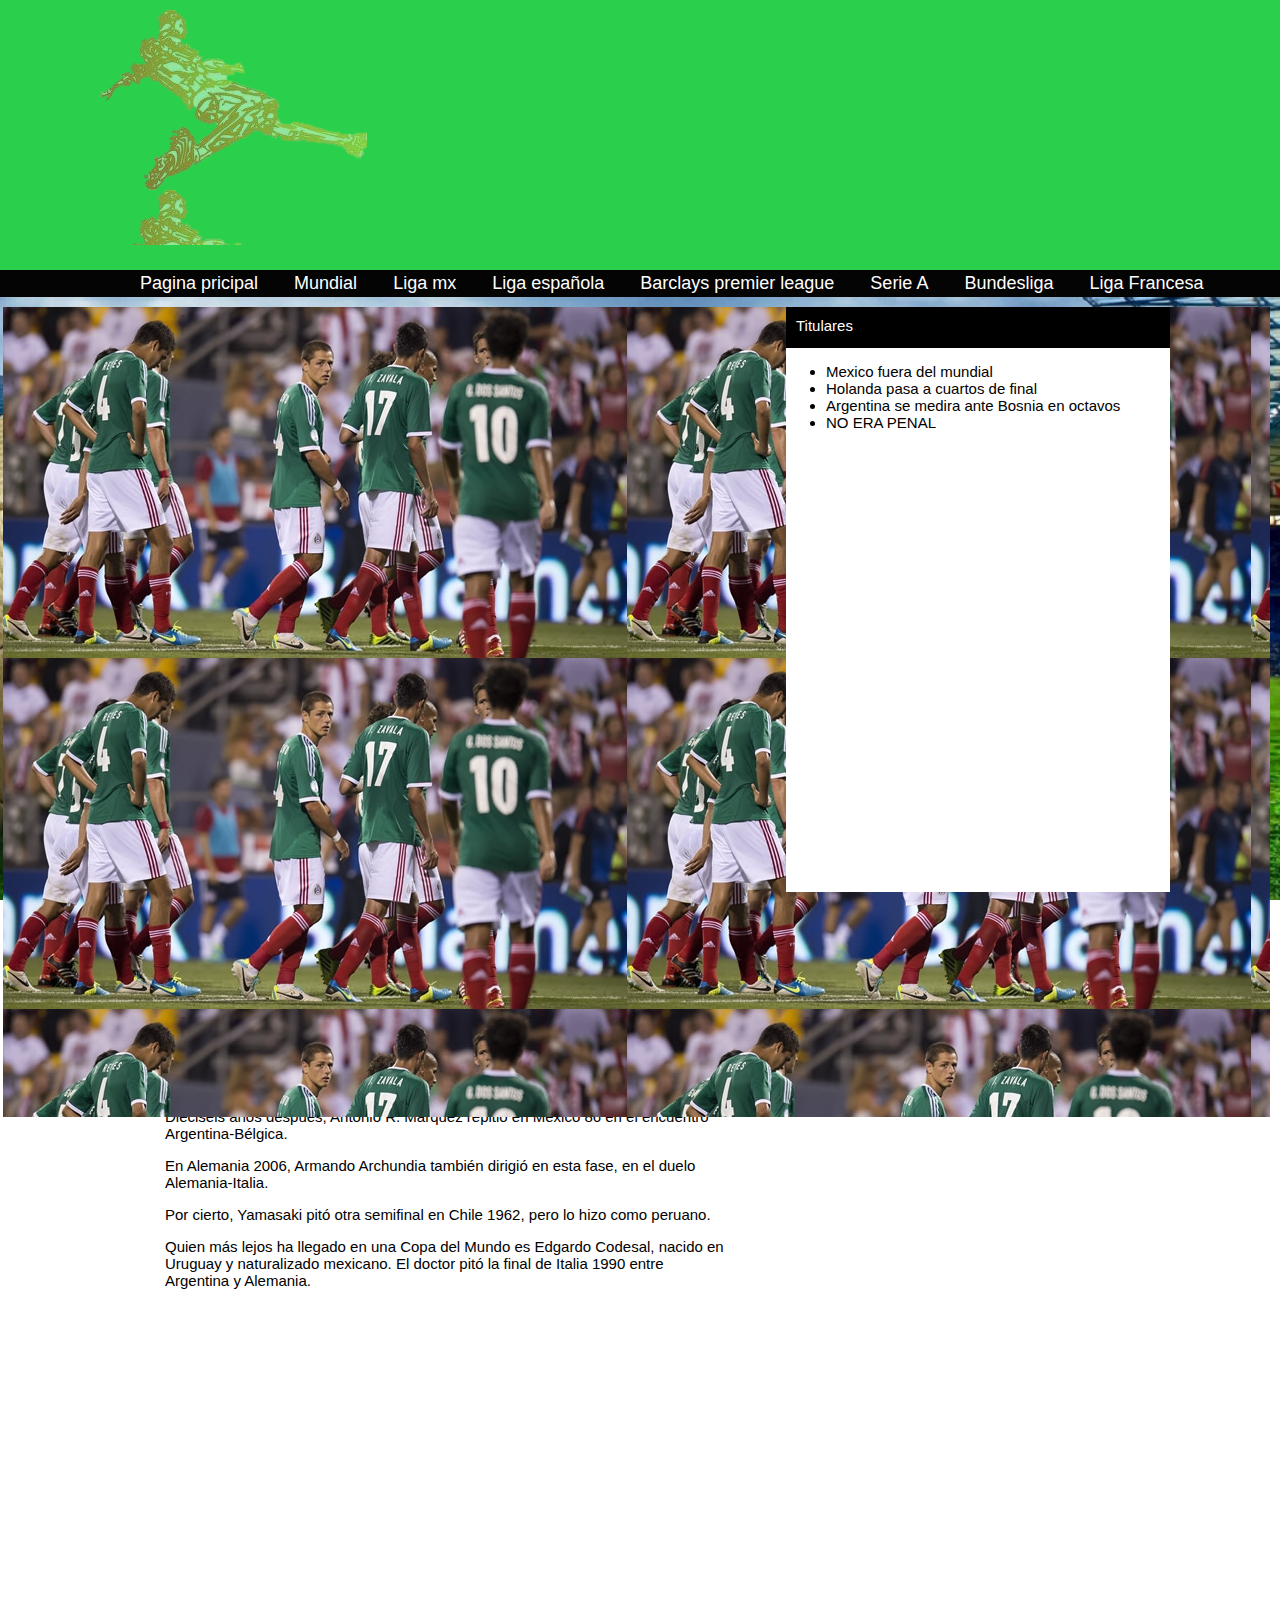
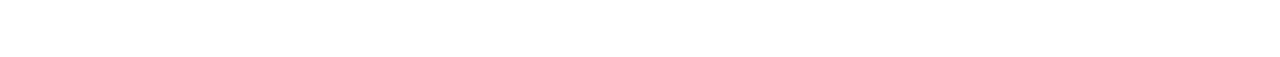
<file: Paginas/nota.html>
<html>
<head>
	<meta charset="utf-8">
	<title>Mexico fuera del mundial</title>
	<link href="../Estilos/estilos.css" rel="stylesheet" type="text/css">
</head>
<body>
	<div id="cabecera">
		<div id="imagen"></div>
	</div>
	<div id="areamenu">
		<ul>
			<li><a href="../index.html">Pagina pricipal</a></li>
			<li><a href="mundial.html">Mundial</a></li>
			<li><a href="ligamx.html">Liga mx</a></li>
			<li><a href="ligaespañola.html">Liga española</a></li>
			<li><a href="ligapremier.html">Barclays premier league</a></li>
			<li><a href="seriea.html">Serie A</a></li>
			<li><a href="bundesliga.html">Bundesliga</a></li>
			<li><a href="ligafrancesa.html">Liga Francesa</a></li>
		</ul>
		</div>
	<div id="contenedornota">
		<div class="titulo">Mexico fuera del mundial por un penal que nunca existio</div>
		<p class="texto">MÉXICO -- Pese a que había dudas sobre su permanencia en el Mundial Brasil 2014, por no marcar la mordida del uruguayo 
		Luis Suárez al italiano Giorgio Chiellini, el árbitro mexicano Marco Antonio Rodríguez ha sido elegido por la FIFA como juez central para 
		dirigir la semifinal entre Brasil y Alemania.</p>
		<p class="texto2">Tras aquella jugada polémica que no vio, en la fase de grupos, 'Chiquimarco' vuelve a tener la oportunidad de dirigir un 
		encuentro importante, ahora en la antesala de la final.</p>
		<p class="texto2">Rodríguez estará acompañado por los asistentes: Marvin Torrentera y Marcos Quintero. El duelo se disputará el próximo 
		martes a las 15 horas.</p>
		<p class="texto2">LA CUARTA OCASIÓN</p>
		<p class="texto2">Esta es la cuarta ocasión que un silbante mexicano dirige en semifinales de una Copa del Mundo. En México 1970,
		Arturo Yamasaki, de origen peruano y naturalizado mexicano, lo hizo en el juego Alemania-Italia, llamado el partido del siglo.</p>
		<p class="texto2">Dieciséis años después, Antonio R. Márquez repitió en México 86 en el encuentro Argentina-Bélgica.</p>
		<p class="texto2">En Alemania 2006, Armando Archundia también dirigió en esta fase, en el duelo Alemania-Italia.</p>
		<p class="texto2">Por cierto, Yamasaki pitó otra semifinal en Chile 1962, pero lo hizo como peruano.</p>
		<p class="texto2">Quien más lejos ha llegado en una Copa del Mundo es Edgardo Codesal, nacido en Uruguay y naturalizado mexicano. 
		El doctor pitó la final de Italia 1990 entre Argentina y Alemania.</p>
	</div>
	<div id="imagennota"></div>
	<div id="contenedornoticias">
		<div id="titulonoticias">
			<div class="info2">Titulares</div>
		</div>
		<ul class="lista">
			<li>Mexico fuera del mundial</li>
			<li>Holanda pasa a cuartos de final</li>
			<li>Argentina se medira ante Bosnia en octavos</li>
			<li>NO ERA PENAL</li>
		<ul>
	</div>
	<div id="contenedorvideos"></div>
	<div id="pie"></div>
</body>
</html>
</file>
<file: Estilos/estilos.css>
@charset "utf-8";

body{
	background:url(../Imagenes/fondo.jpg) fixed bottom right;
	width:100%;
	height:100%;
	margin-top:0px;
	margin-left:0px;
	position:absolute;
	
}

#contenedornoticia{
	width:46%;
	height:62%;
	margin-right:50px;
	margin-left:150px;
	margin-top:10px;
	margin-bottom:20px;
	background-color: #FFFFFF;
	position:absolute;
}

#contenedornoticias{
	width:30%;
	height:65%;
	margin-left:786px;
	margin-top:10px;
	background-color:#FFFFFF;
	position:absolute;
}

#titulonoticias{
	width:100%;
	height:7%;
	border-style:dotte;
	background-color:#000000;
}

#cabecera{
	width:100%;
	margin-left:0px;
	margin-top:0px;
	height: 30%;
	background-color:#2AD04B;
}

#imagen{
	background-image:url(../Imagenes/cabecera.png);
	opacity:0.5;
	padding-top:10px;
	padding-left:15px;
	padding-right:15px;
	margin-left:100px;
	margin-top:10px;
	width: 18.5%;
	height: 25%;
	position:absolute;
	
}

#areamenu{
	font-family: Impact, Haettenschweiler, "Franklin Gothic Bold", "Arial Black", sans-serif;
	font-size: 0px;
	padding-top: 3px;
	padding-bottom: 3px;
	padding-left: 90px;
	padding-right: 0px;
	background-color:#040404;
}

#areamenu ul li{
	display:inline;
}

#areamenu ul li a {
	font-family: Arial, Helvetica, Verdana;
	font-size: 18px;
	text-decoration: none;
	padding-top: 0px;
	padding-right: 26px;
	padding-bottom: 0px;
	padding-left: 10px;
	background-color: #040404;
	color: #FFFFFF;
}

#areamenu ul li a:hover {
	padding-bottom: 0px;
	margin-top: -2px;
	color:#0000FF;
}

#imagennota{
	background-image:url(../Imagenes/mexico.jpg);
	width:90%;
	height:90%;
	border:0px;
	position:absolute;
	margin-left:5px;
	margin-top:10px;
	margin-bottom:20px;
}

#info{
	width:100%;
	height:30%;
	position:absolute;
	margin-left:0px;
	margin-top:50%;
	margin-bottom:0px;
	background-color:#000000;
}

.info1{
	color:#FFFFFF;
	font-family: Arial, Helvetica, Verdana;
	font-size:25px;
	padding-top:10px;
	padding-left:10px;
}

.info2{
	color:#FFFFFF;
	font-family: Arial, Helvetica, Verdana;
	font-size:15px;
	padding-top:10px;
	padding-left:10px;
}

.lista{
	font-size:15px;
	font-family: Arial, Helvetica, Verdana;
}

.nota{
	width:80%;
	height:50%;
	margin-left:158px;
	margin-top:468;
	position:absolute;
}

.tabla{
	table-layout:fixed;
	border-collapse:collapse;
	width:52%;
	height:27%;
}

.tabla th{
	background-image:url(../Imagenes/cabecera.png);
}

#contenedorvideos{
	width:70%;
	height:80%;
	margin-right:50px;
	margin-left:150px;
	margin-top:600px;
	margin-bottom:20px;
	position:absolute;
}

#contenedornota{
	width:46%;
	height:150%;
	margin-right:50px;
	margin-left:150px;
	margin-top:10px;
	margin-bottom:10px;
	background-color: #FFFFFF;
	position:absolute;
}


#imagennota{
	background-image:url(../Imagenes/mexico.jpg);
	width:99%;
	height:90%;
	position:absolute;
	margin-left:3px;
	margin-top:10px;
	margin-bottom:20px;
}

.titulo{
	font-family: Arial, Helvetica, Verdana;
	color:#FF0101;
	font-size:30px;
	margin-top:20px;
	margin-left:15px;
}

.texto{
	font-family: Arial, Helvetica, Verdana;
	font-size:15px;
	margin-top:400px;
	margin-left:15px;
	margin-right:15px;
}

.texto2{
	font-family: Arial, Helvetica, Verdana;
	font-size:15px;
	margin-left:15px;
	margin-right:15px;
}
</file>
